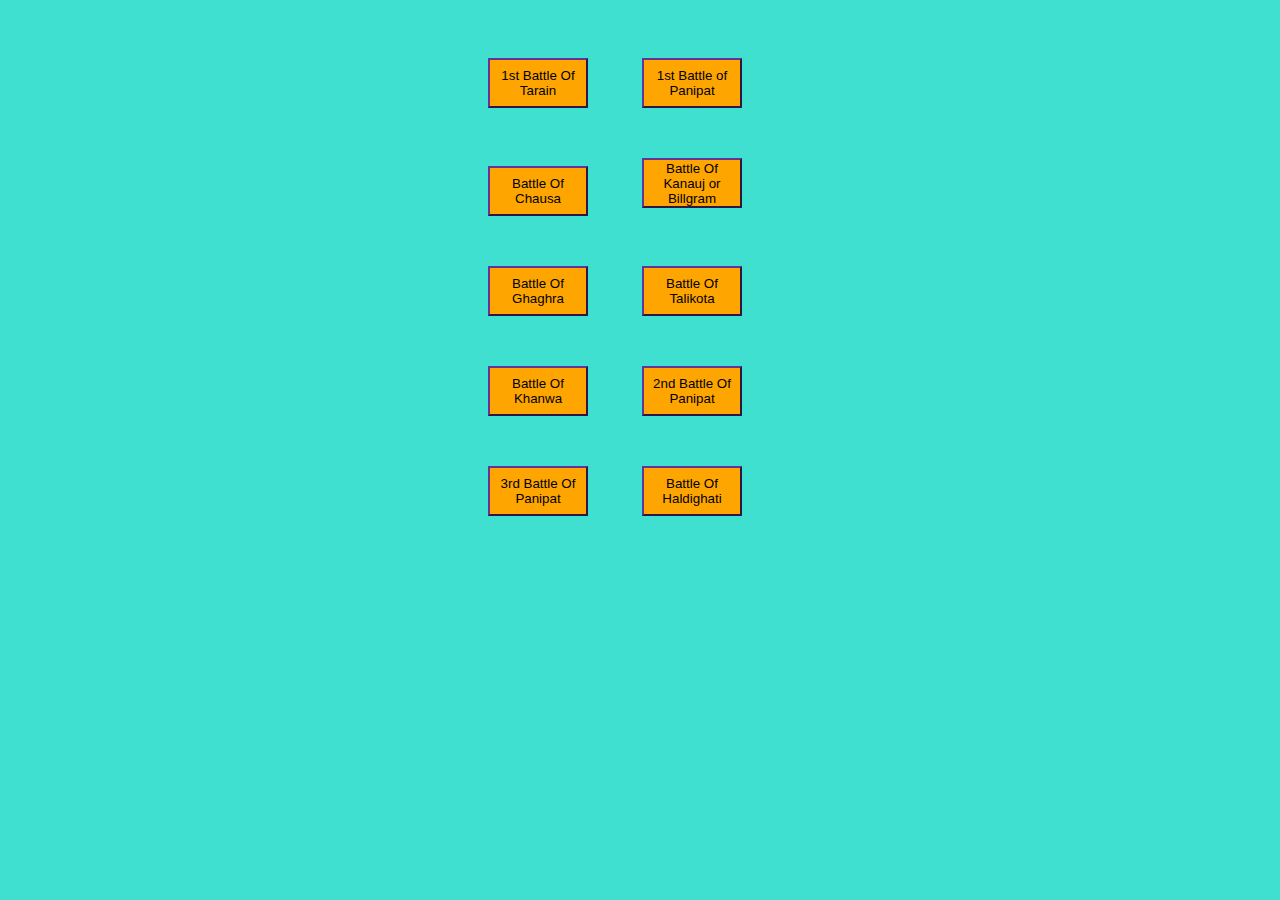
<file: index.html>
<html>
    <head>
        <title>Invasion and Battles Project</title>
        <link rel="stylesheet" type="text/css" href="style.css">
    </head>

    <body>
<center>
        <span>    
            <button id="b1" class="b" onclick="ab()">1st Battle Of Tarain</button>
            <button id="b2" class="b" onclick="abc()">1st Battle of Panipat</button>
        </span>
        <br>
    <span>
        <button id="b3" class="b" onclick="abcd()">Battle Of Chausa</button>
        <button id="b4" class="b" onclick="abcde()">Battle Of Kanauj or Billgram</button>
    </span>
    <br>
    <span>
        <button id="b5" class="b" onclick="abcdef()">Battle Of Ghaghra</button>
        
        <button id="b6" class="b" onclick="abcdefg()">Battle Of Talikota</button>
        
    </span>
    <br>
    <span>
        <button id="b7" class="b" onclick="abcdefgh()">Battle Of Khanwa</button>
        
        <button id="b8" class="b" onclick="abcdefghi()">2nd Battle Of Panipat</button>
        
    </span>
    <br>
    <span>
        <button id="b9" class="b" onclick="abca()">3rd Battle Of Panipat</button>
        
        <button id="b10" class="b" onclick="abcb()">Battle Of Haldighati</button>
    </span>
</center>
</script></body>
    <script src="main.js"></script>
</html>
</file>
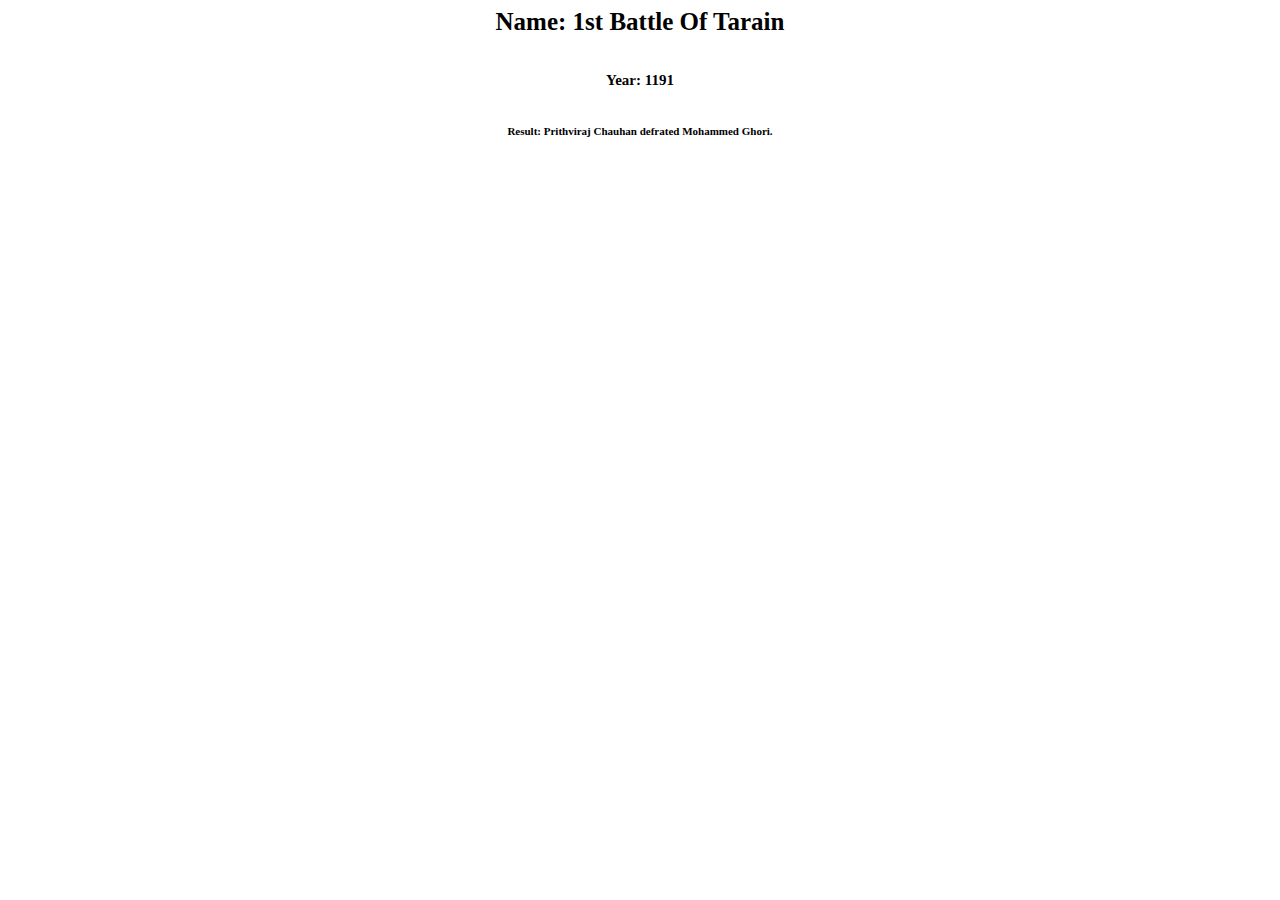
<file: 1.html>
<html>
    <body>
        <center>
            <label id="1s" style="font-weight: bold; font-size: 25px;">Name: 1st Battle Of Tarain</label>
            <br><br><br>
            <label id="1s" style="font-weight:bold; font-size: 15px;">Year: 1191</label>
            <br><br><br>
            <label id="1s" style="font-weight: bold; font-size: 11px;">Result: Prithviraj Chauhan defrated Mohammed Ghori.</label>
        </center>
    </body>
</html>
</file>
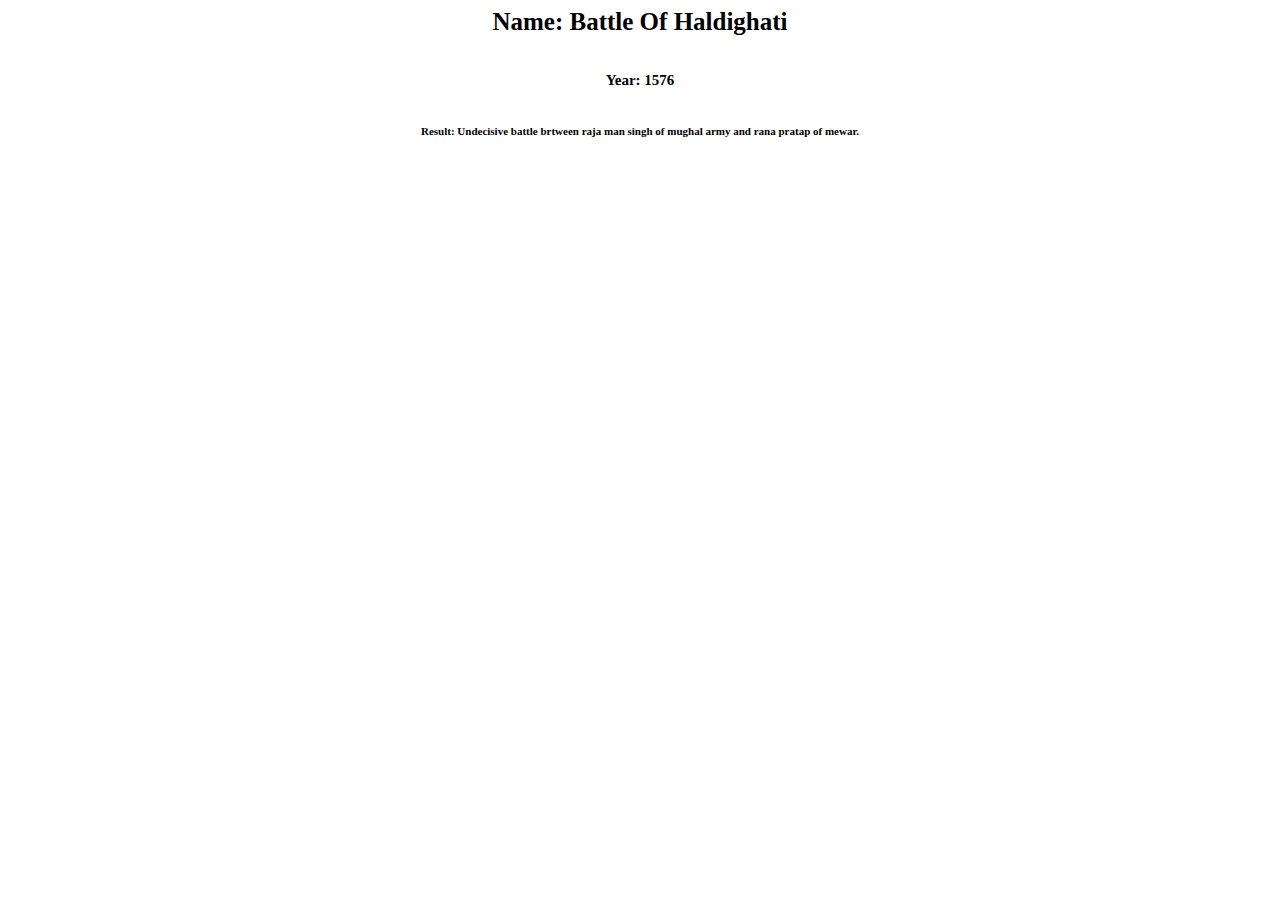
<file: 10.html>
<html>
    <body>
        <center>
            <label id="1s" style="font-weight: bold; font-size: 25px;">Name: Battle Of Haldighati</label>
            <br><br><br>
            <label id="1s" style="font-weight:bold; font-size: 15px;">Year: 1576</label>
            <br><br><br>    
            <label id="1s" style="font-weight: bold; font-size: 11px;">Result: Undecisive battle brtween raja man singh of mughal army and rana pratap of mewar.</label>
        </center>
    </body>
</html>
</file>
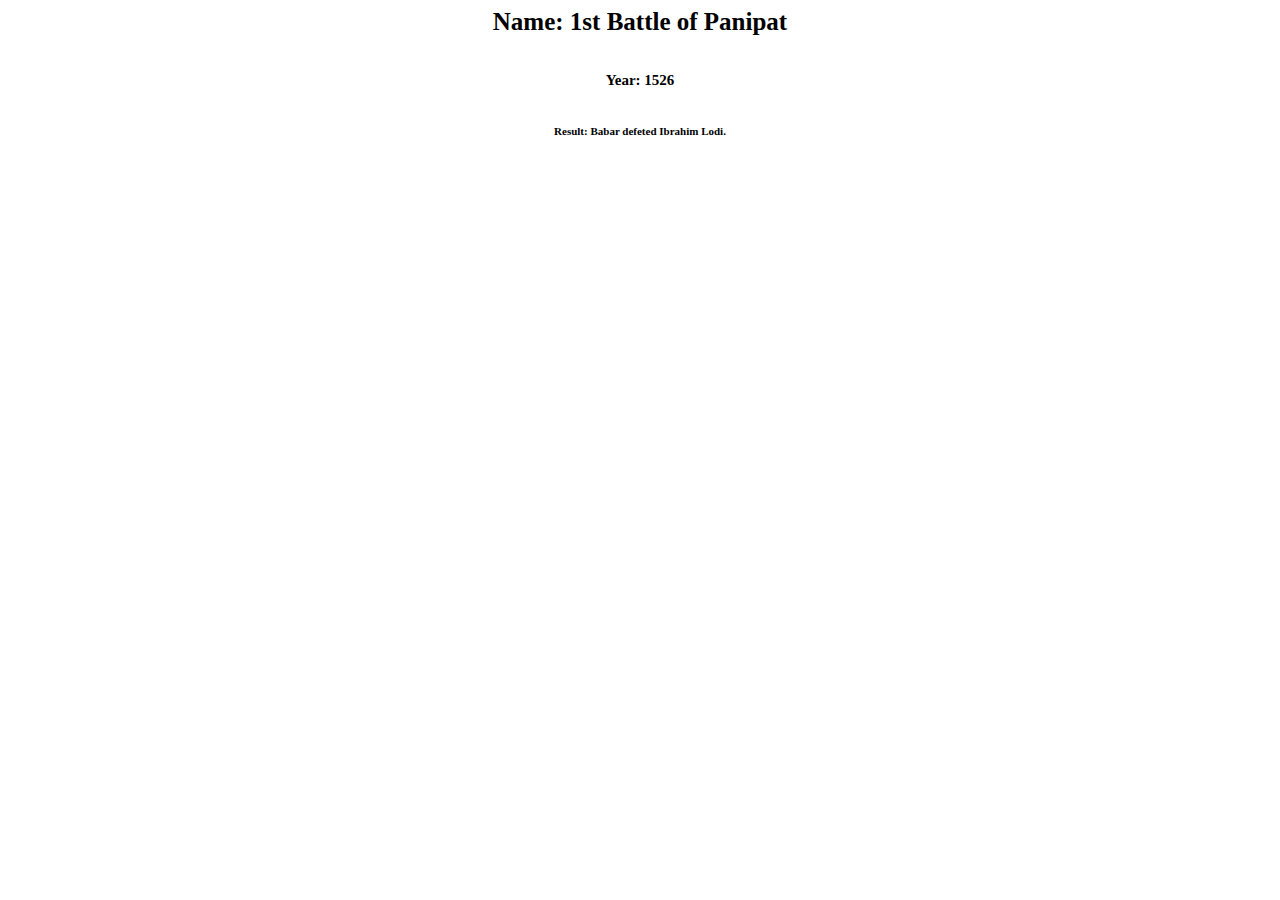
<file: 2.html>
<html>
    <body>
        <center>
            <label id="1s" style="font-weight: bold; font-size: 25px;">Name: 1st Battle of Panipat</label>
            <br><br><br>
            <label id="1s" style="font-weight:bold; font-size: 15px;">Year: 1526</label>
            <br><br><br>
            <label id="1s" style="font-weight: bold; font-size: 11px;">Result: Babar defeted Ibrahim Lodi.</label>
        </center>
    </body>
</html>
</file>
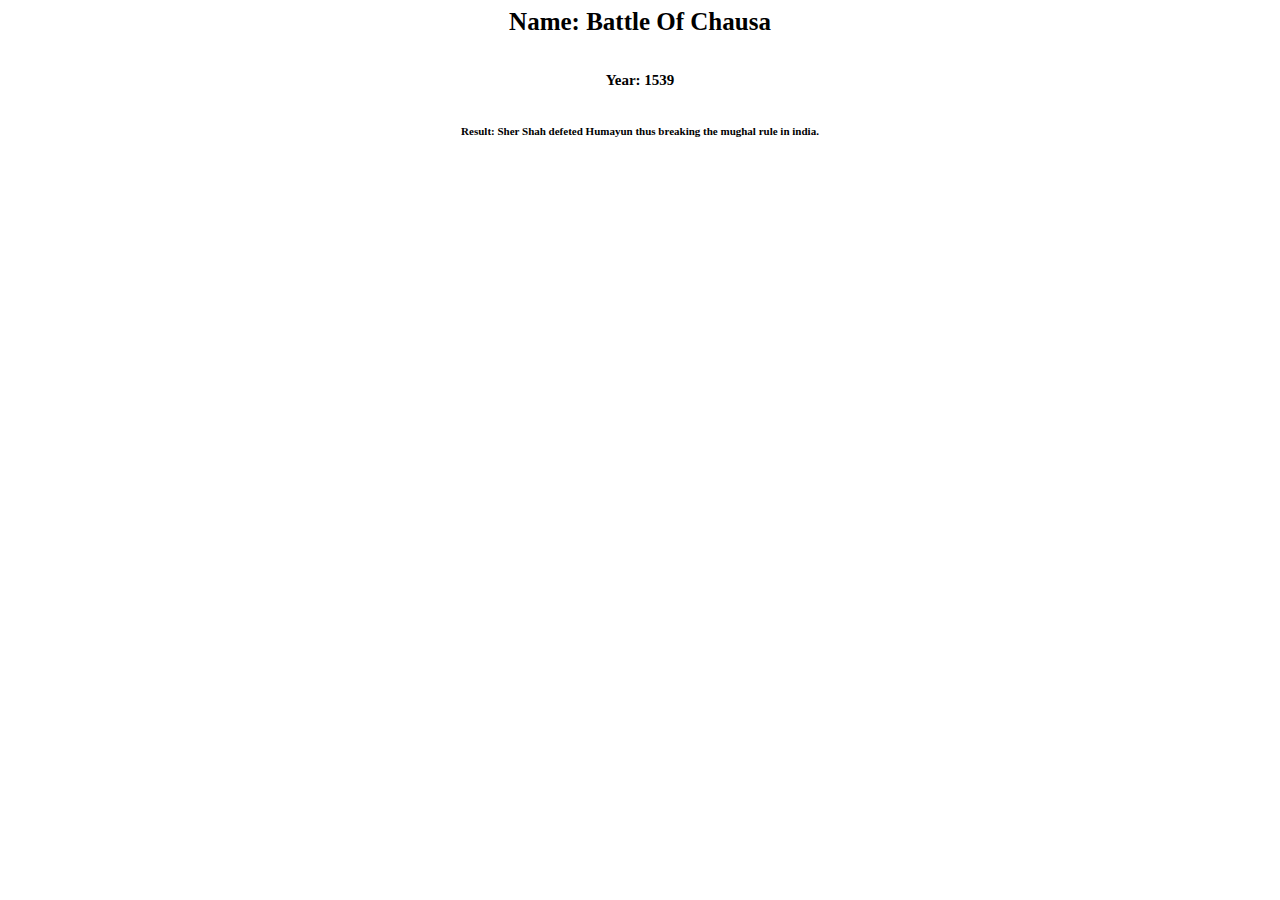
<file: 3.html>
<html>
    <body>
        <center>
            <label id="1s" style="font-weight: bold; font-size: 25px;">Name: Battle Of Chausa</label>
            <br><br><br>
            <label id="1s" style="font-weight:bold; font-size: 15px;">Year: 1539</label>
            <br><br><br>
            <label id="1s" style="font-weight: bold; font-size: 11px;">Result: Sher Shah defeted Humayun thus breaking the mughal rule in india.</label>
        </center>
    </body>
</html>
</file>
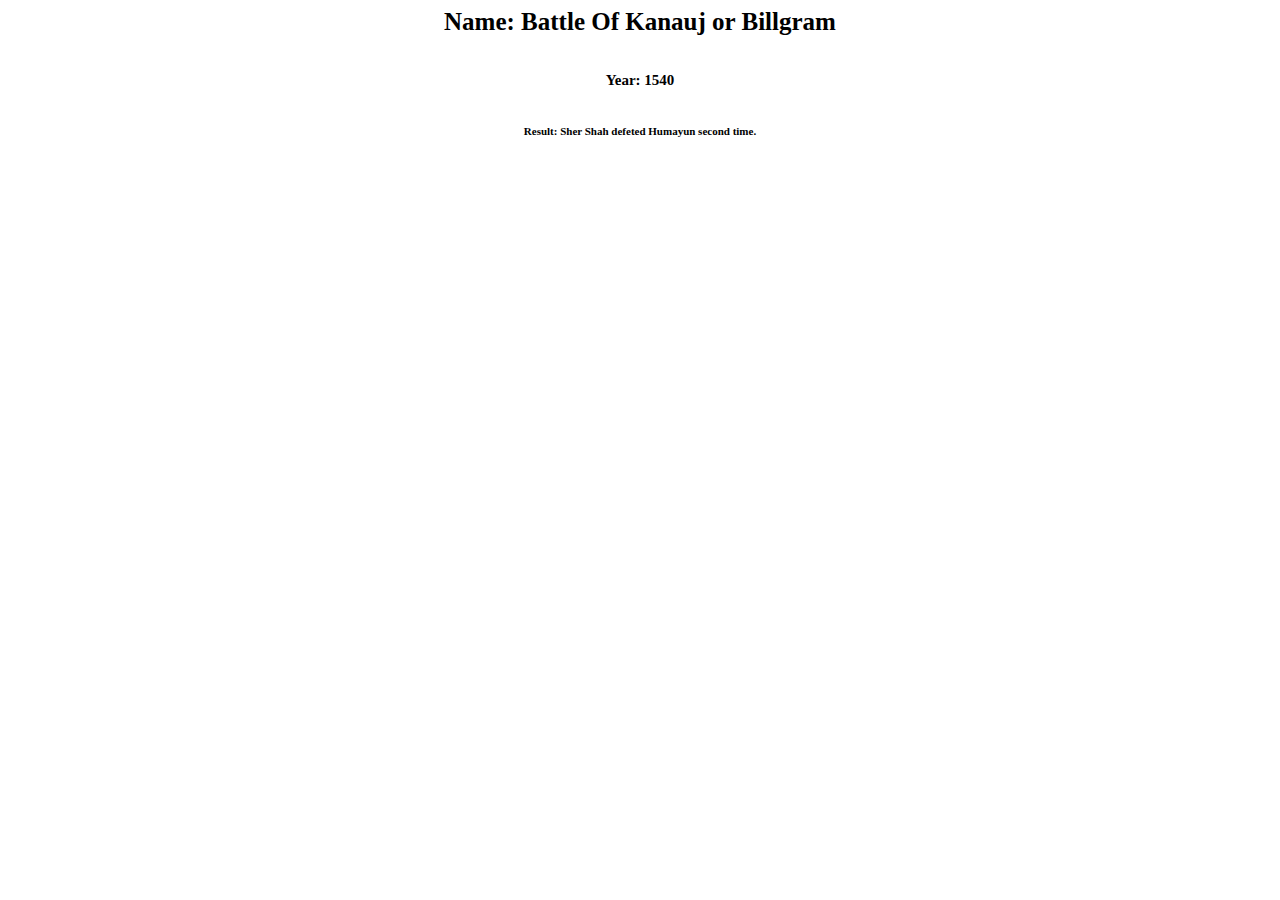
<file: 4.html>
<html>
    <body>
        <center>
            <label id="1s" style="font-weight: bold; font-size: 25px;">Name: Battle Of Kanauj or Billgram</label>
            <br><br><br>
            <label id="1s" style="font-weight:bold; font-size: 15px;">Year: 1540</label>
            <br><br><br>    
            <label id="1s" style="font-weight: bold; font-size: 11px;">Result: Sher Shah defeted Humayun second time.</label>
        </center>
    </body>
</html>
</file>
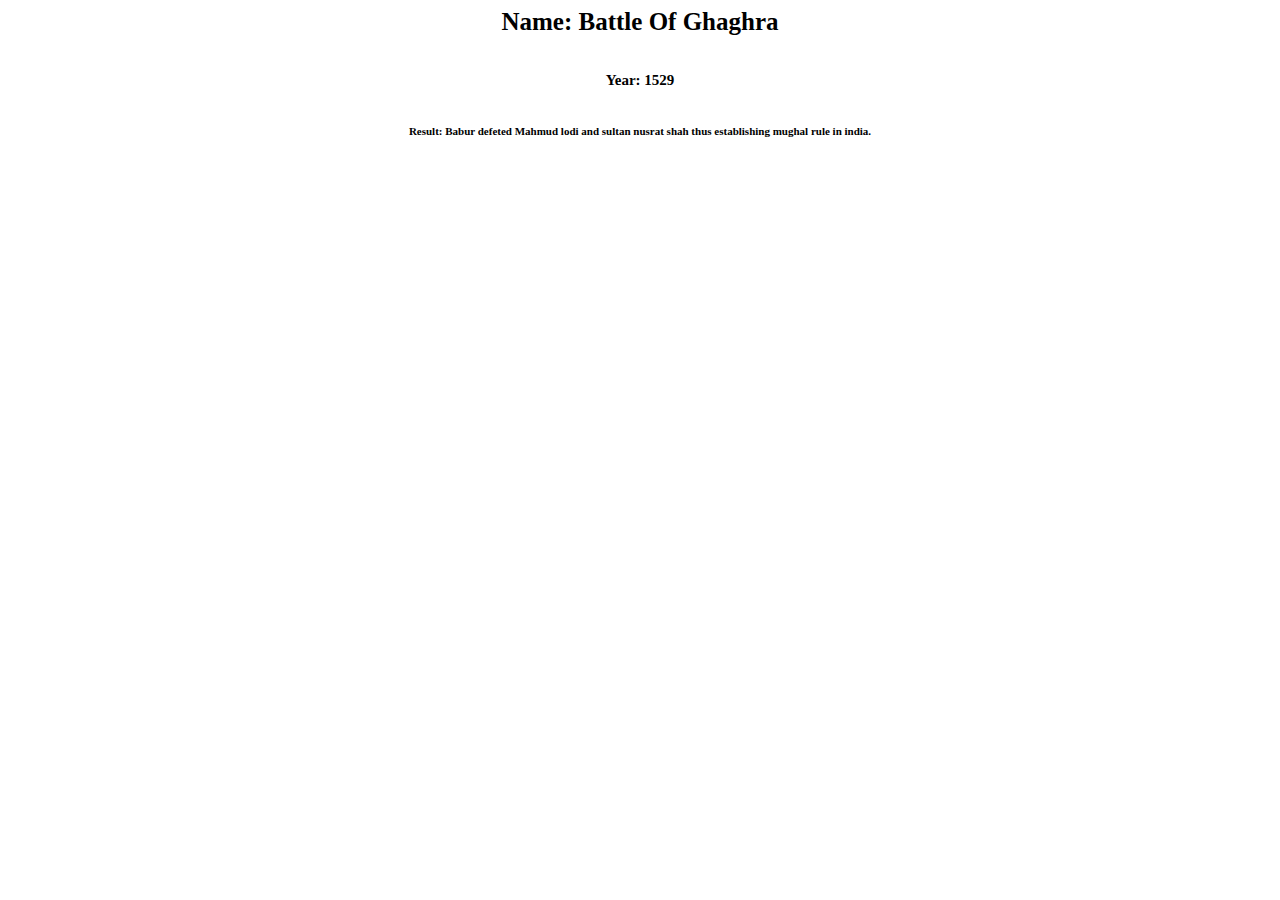
<file: 5.html>
<html>
    <body>
        <center>
            <label id="1s" style="font-weight: bold; font-size: 25px;">Name: Battle Of Ghaghra</label>
            <br><br><br>
            <label id="1s" style="font-weight:bold; font-size: 15px;">Year: 1529</label>
            <br><br><br>    
            <label id="1s" style="font-weight: bold; font-size: 11px;">Result: Babur defeted Mahmud lodi and sultan nusrat shah thus establishing mughal rule in india.</label>
        </center>
    </body>
</html>
</file>
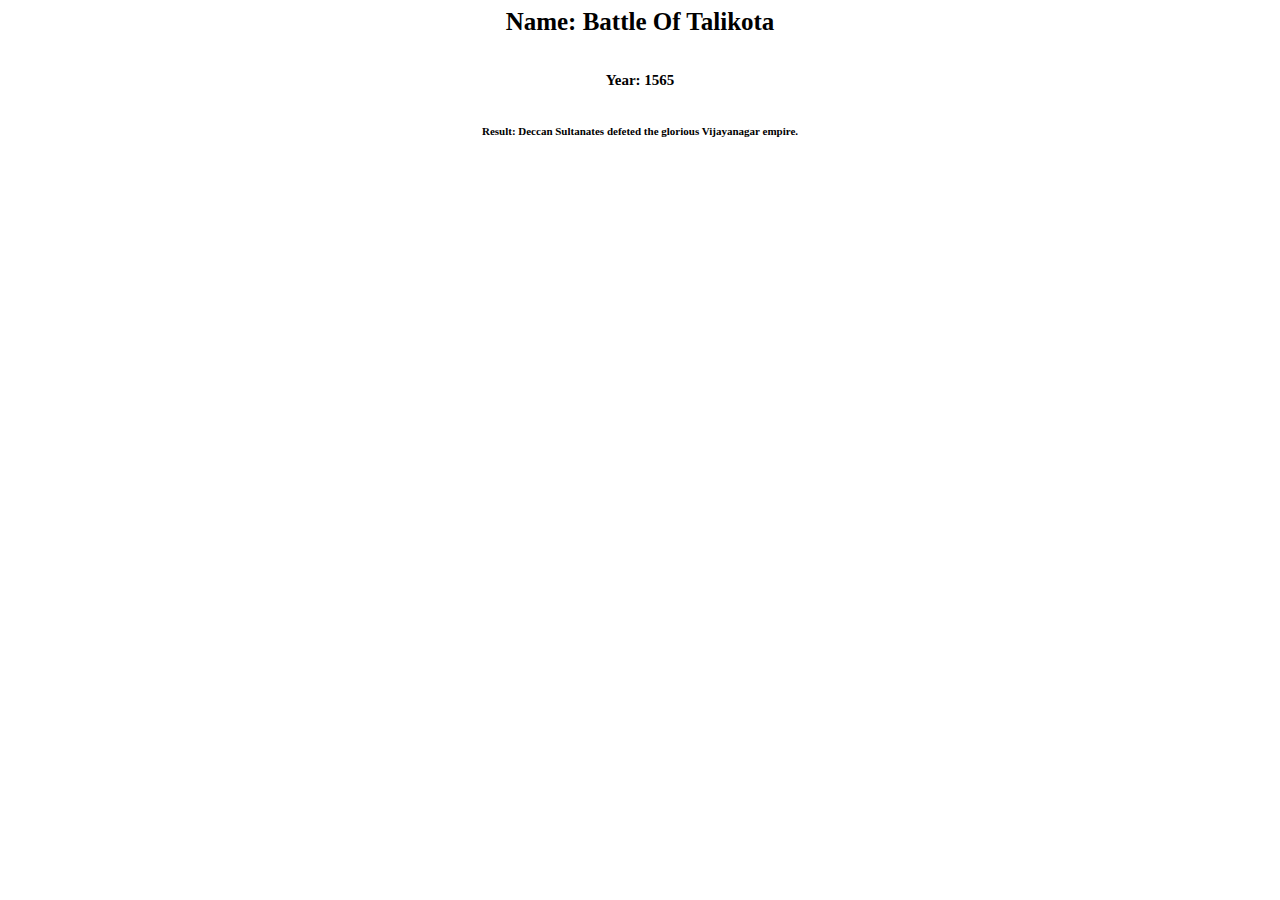
<file: 6.html>
<html>
    <body>
        <center>
            <label id="1s" style="font-weight: bold; font-size: 25px;">Name: Battle Of Talikota</label>
            <br><br><br>
            <label id="1s" style="font-weight:bold; font-size: 15px;">Year: 1565</label>
            <br><br><br>    
            <label id="1s" style="font-weight: bold; font-size: 11px;">Result: Deccan Sultanates defeted the glorious Vijayanagar empire.</label>
        </center>
    </body>
</html>
</file>
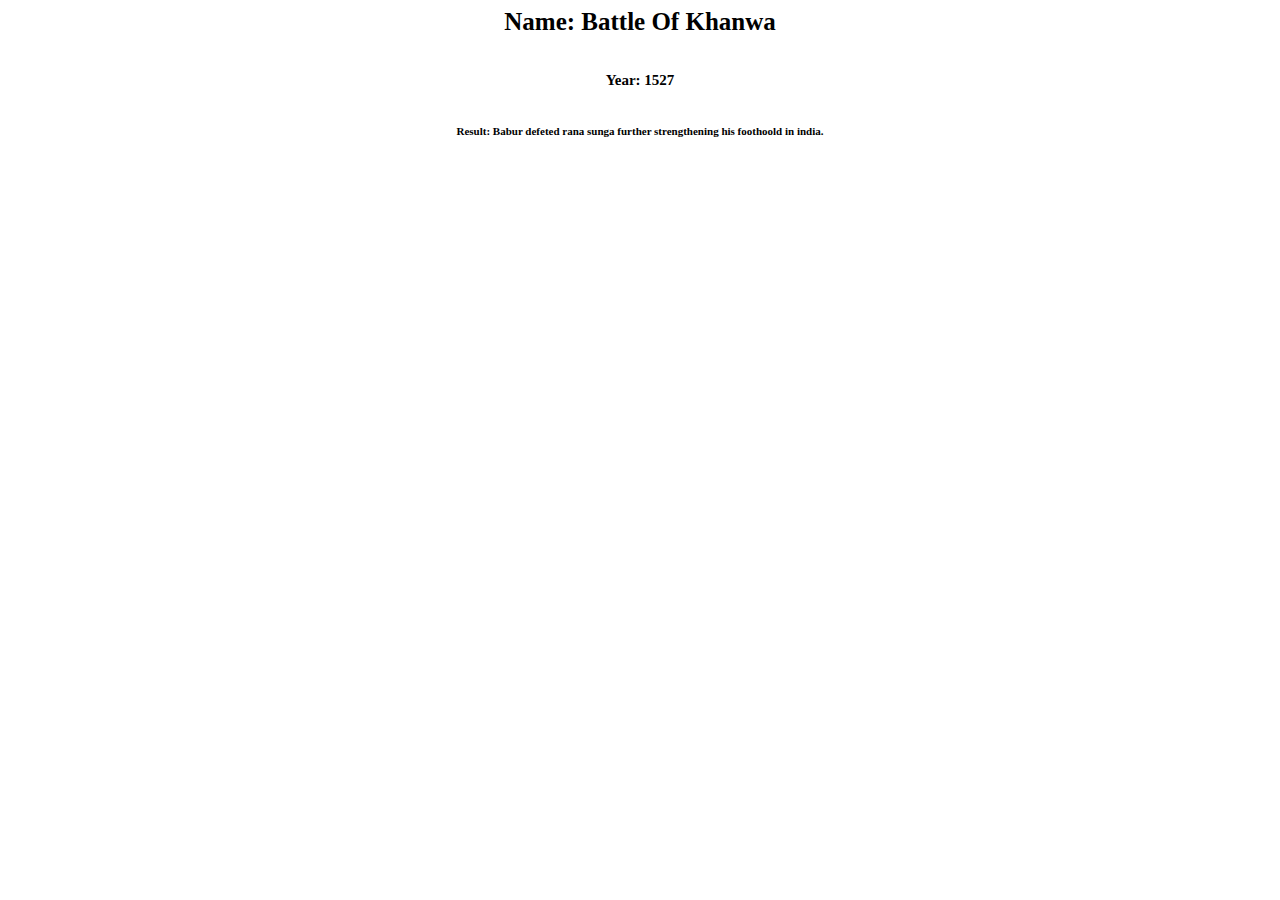
<file: 7.html>
<html>
    <body>
        <center>
            <label id="1s" style="font-weight: bold; font-size: 25px;">Name: Battle Of Khanwa</label>
            <br><br><br>
            <label id="1s" style="font-weight:bold; font-size: 15px;">Year: 1527</label>
            <br><br><br>    
            <label id="1s" style="font-weight: bold; font-size: 11px;">Result: Babur defeted rana sunga further strengthening his foothoold in india.</label>
        </center>
    </body>
</html>
</file>
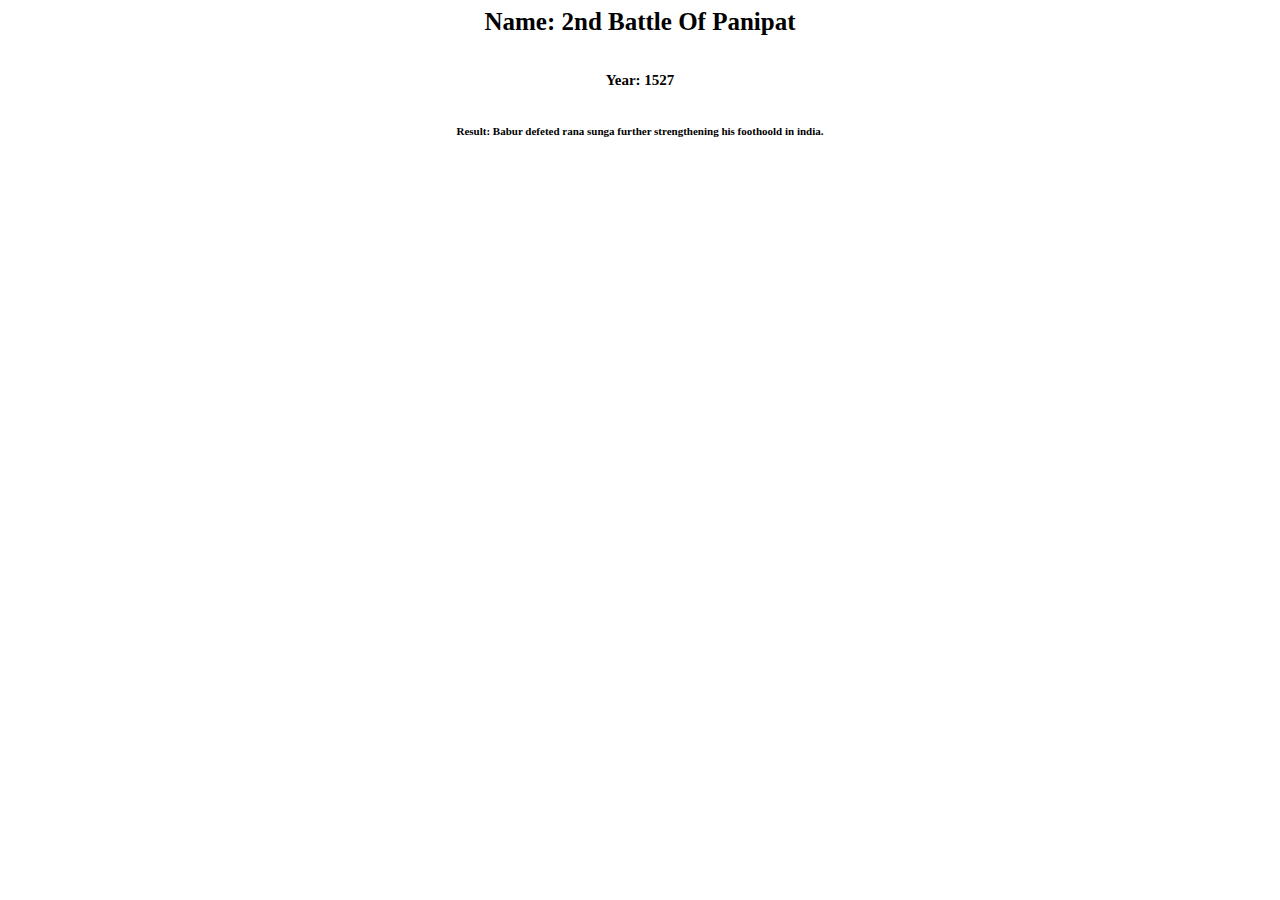
<file: 8.html>
<html>
    <body>
        <center>
            <label id="1s" style="font-weight: bold; font-size: 25px;">Name: 2nd Battle Of Panipat</label>
            <br><br><br>
            <label id="1s" style="font-weight:bold; font-size: 15px;">Year: 1527</label>
            <br><br><br>    
            <label id="1s" style="font-weight: bold; font-size: 11px;">Result: Babur defeted rana sunga further strengthening his foothoold in india.</label>
        </center>
    </body>
</html>
</file>
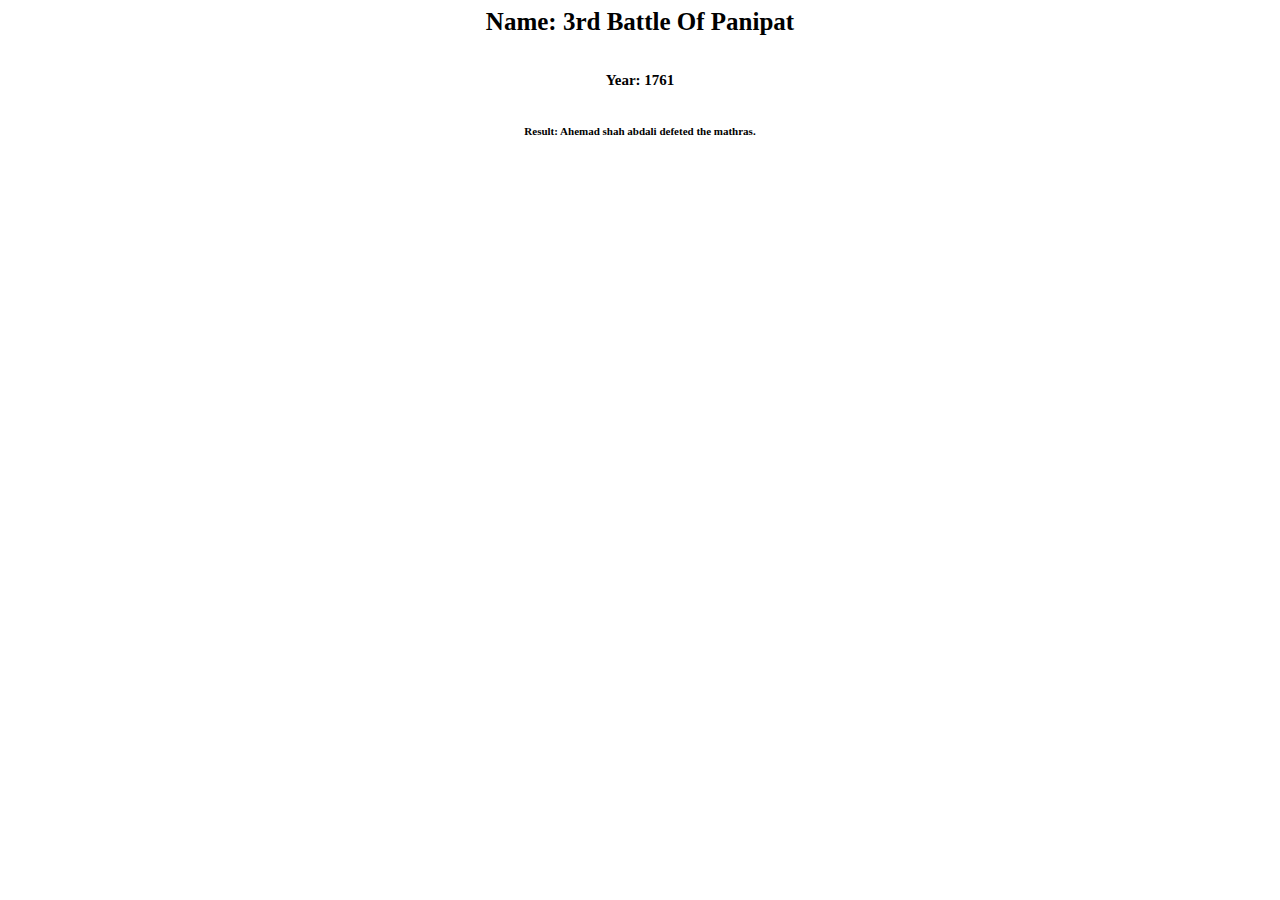
<file: 9.html>
<html>
    <body>
        <center>
            <label id="1s" style="font-weight: bold; font-size: 25px;">Name: 3rd Battle Of Panipat</label>
            <br><br><br>
            <label id="1s" style="font-weight:bold; font-size: 15px;">Year: 1761</label>
            <br><br><br>    
            <label id="1s" style="font-weight: bold; font-size: 11px;">Result: Ahemad shah abdali  defeted the mathras.</label>
        </center>
    </body>
</html>
</file>
<file: style.css>
body{
    background-color: turquoise;
}
.b{
    width: 100;
    height: 50;
    margin-top: 50;
    margin-right: 50;
    background-color: orange;
    border-color: rebeccapurple;
}
</file>
